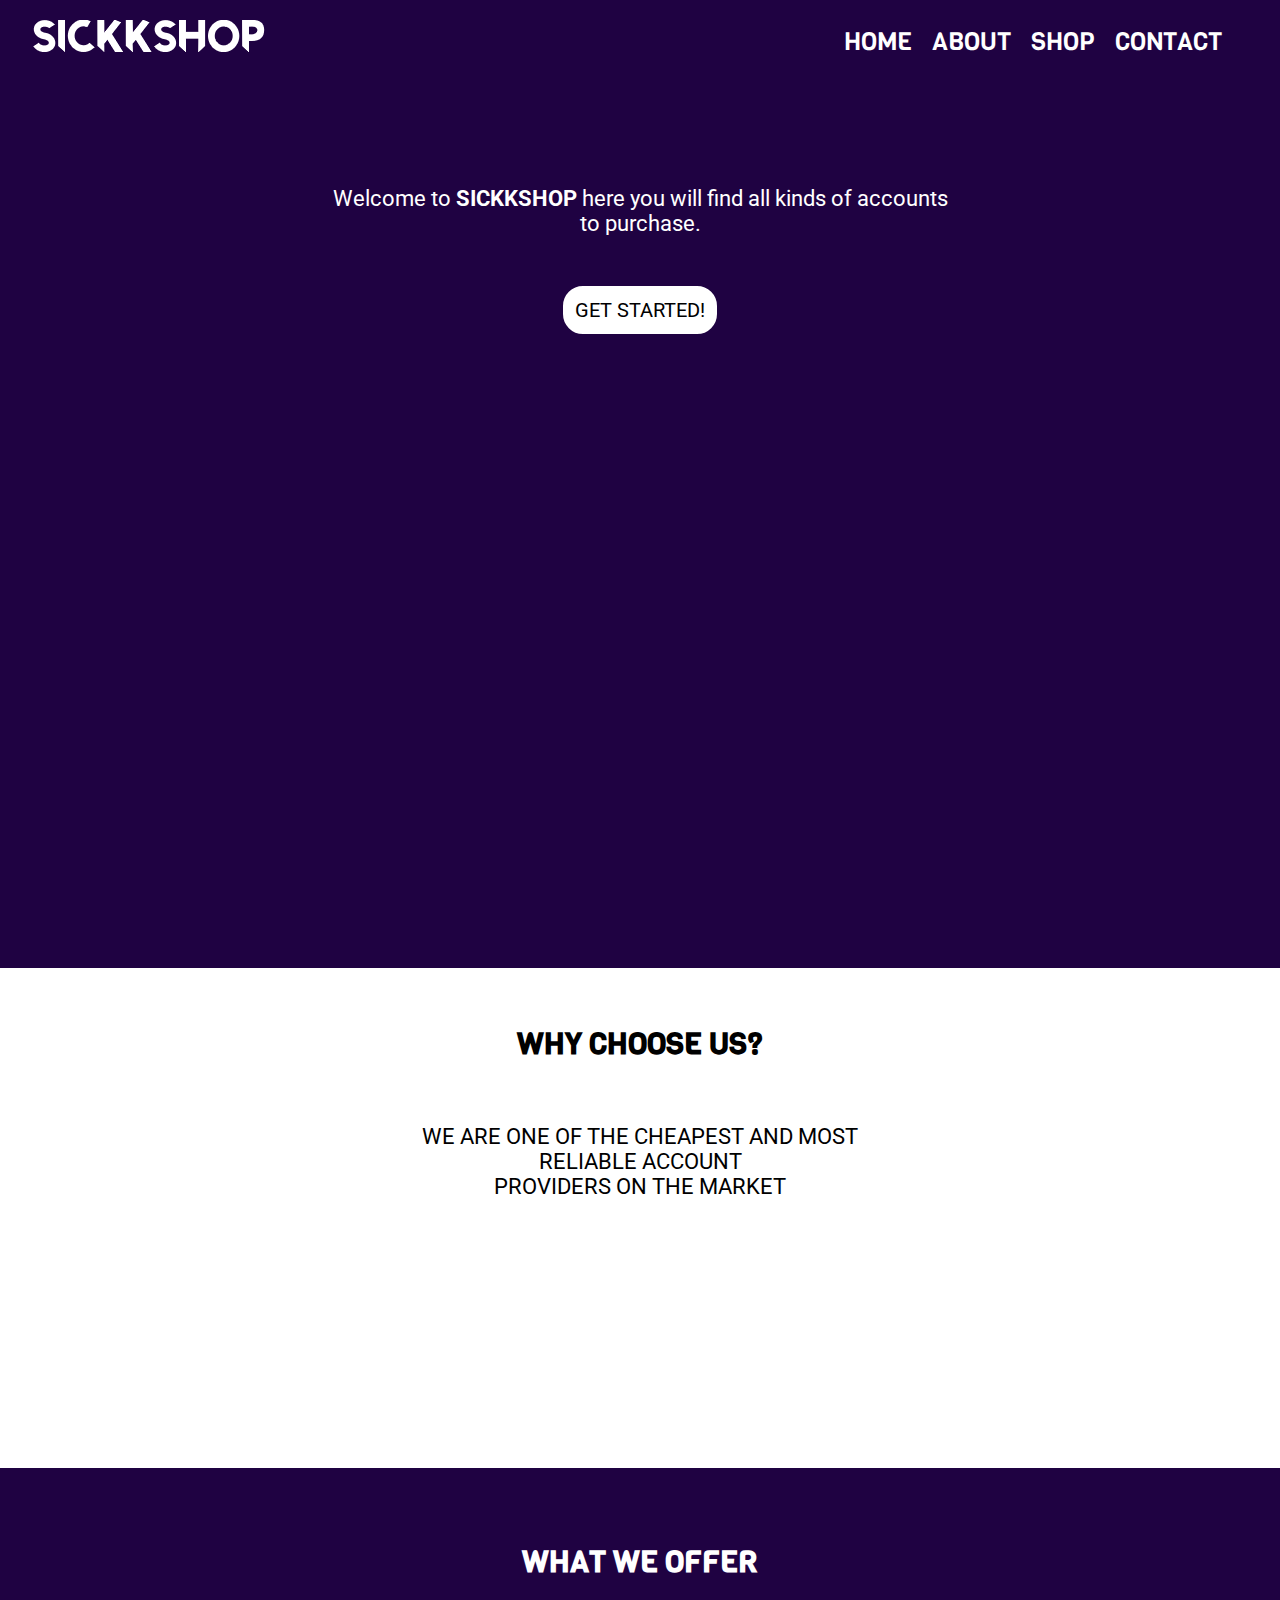
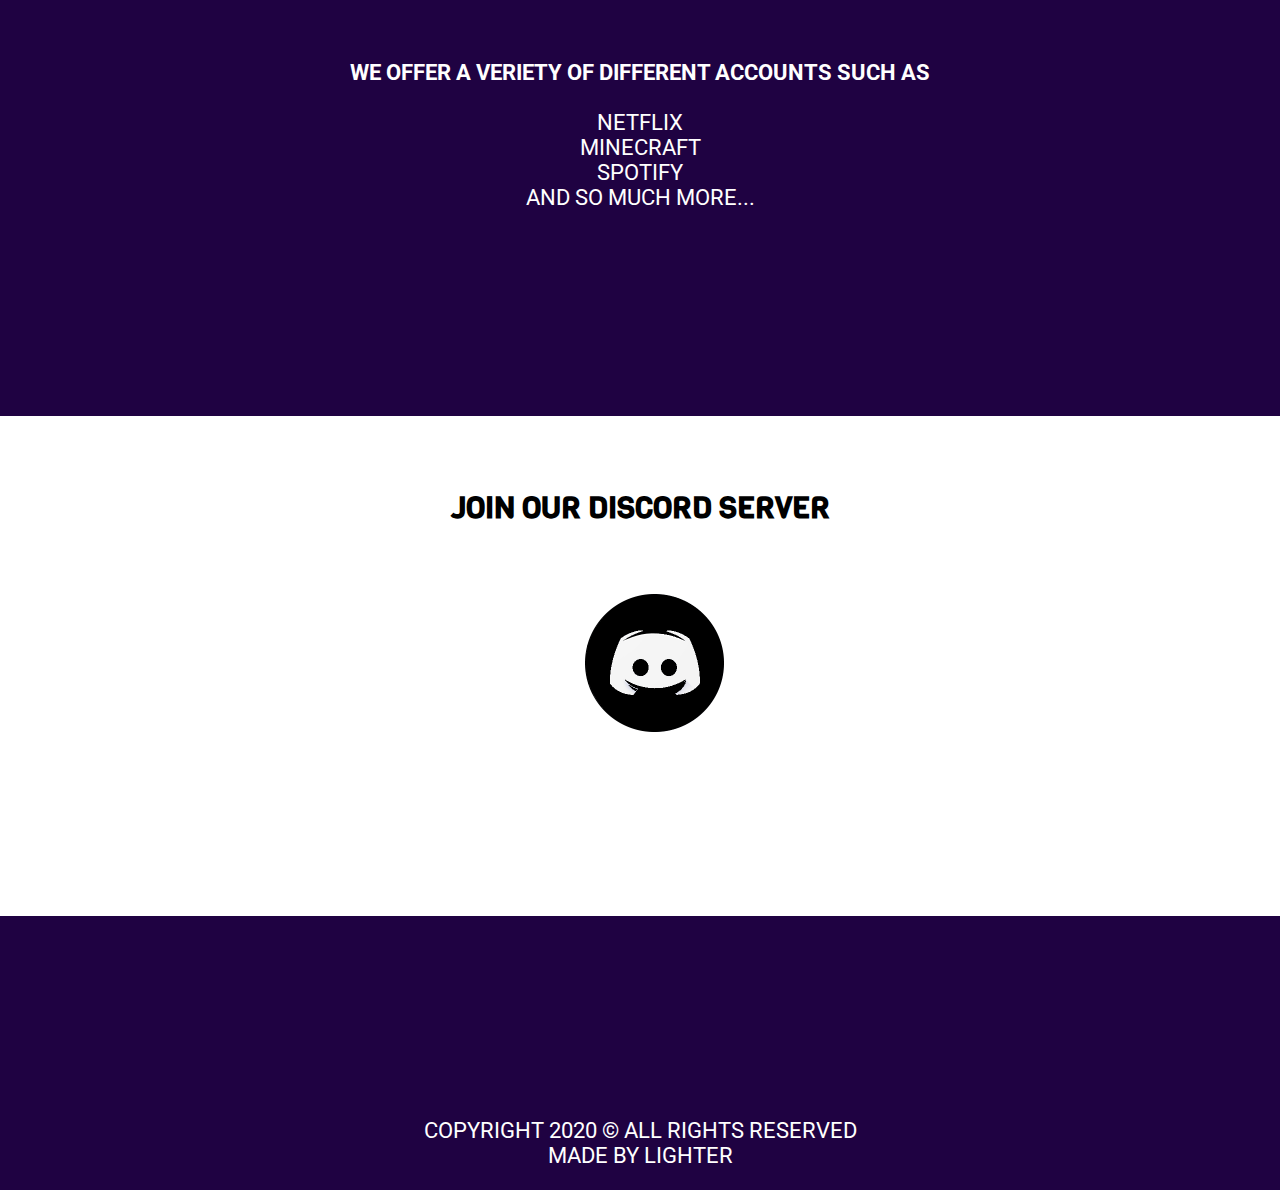
<file: index.html>
<!DOCTYPE html>
<html>
<head>
	<link rel="stylesheet" type="text/css" href="style.css">
	<link href="https://fonts.googleapis.com/css2?family=Roboto:wght@300&family=Viga&display=swap" rel="stylesheet">
	<title></title>
</head>
<body bgcolor="#1F0242">
 <div>
 	<img class="logo" src="logo.png">
 	<ul>
 		<a class="nav" href="index.html">Home</a>
 		<a class="nav" href="#about">About</a>
 		<a class="nav" href="shop.html">Shop</a>
 		<a class="nav" href="#">Contact</a>
 	</ul>
 </div>
 <br>
 	<br>
 		<br>
 	<br>
 		<br>
 	<br>
 <p align="center">
Welcome to <b>SICKKSHOP</b>

	here you will find all kinds of accounts<br>
	to purchase.

	<br>
	<br>
	<br>
	
	<a href="shop.html">
		<button>
		GET STARTED!
	</button>
</a>
</p>

</p>
 </p>
 <br>
 <br>
 <br>
 <br>
 <br>
 <br>
 <br>
 <br>
 <br>
 <br>
 <br>
 <br>
 <br>
 <br>
 <br>
 <br>
 <br>
 <br>
 <br>
 <br>
 <br>
 <br>
 <br>
 <br>
 <br>
 <br>
 <br>
 <br>
 <br>
 <br>
 <br>
 <br>
 <br>
 <br>

 <div class="white">
 	<a name="about"><br>
 	<br>
 	<h1 align="center">WHY CHOOSE US?</h1>
 	<br>
 	<p align="center" class="p-black">
 		We are one of the cheapest and most<br>
 		reliable account
 		<br>providers on the market
 	</p>
 </div>
  <br>
 <br>
 <br>
 <h1 class="h1-white" align="center">WHAT WE OFFER</h1>
 <br>
 <br>
 <p align="center">
 		<b>WE OFFER A VERIETY OF DIFFERENT ACCOUNTS SUCH AS</b><br>
 		<br>
 		NETFLIX
 		<br>
 		MINECRAFT
 		<br>
 		SPOTIFY
 		<br>
 		AND SO MUCH MORE...
 	</p>
 <br>
 <br>
 <br>
 <br>
 <br>
 <br>
 <br>
  <br>
 <br>
 <div class="white">
  <p align="center">
 	<br>
 <br>
 <h1 align="center">JOIN OUR DISCORD SERVER</h1>
 	<br>
 	<p align="center" class="p-black">
 		<a target="_blank" href="https://discord.gg/6JnPKsb"><img align="center" height="150px" width="150px" src="discord.png"></a>
 	</p>
 </div>
 <br>
 <br>
  <br>
 <br>
 <br>
 <br>
  <br>
 <br>
 <br>
 <br>
 <p align="center">   COPYRIGHT 2020 &copy; ALL RIGHTS RESERVED <br>
 MADE BY LIGHTER </p>
</body>
</html>
</file>
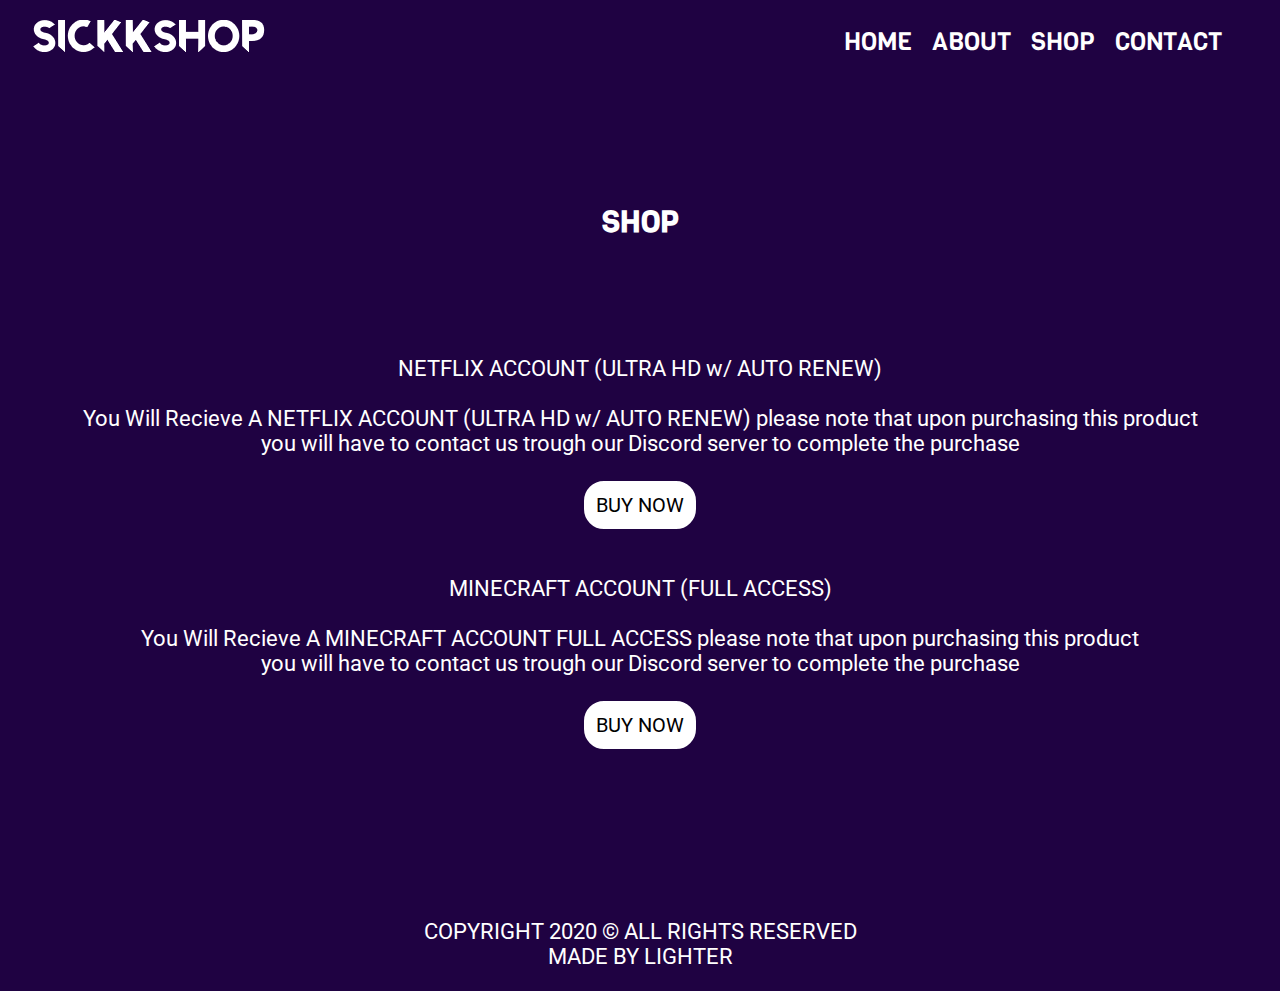
<file: shop.html>
<!DOCTYPE html>
<html>
<head>
	<link rel="stylesheet" type="text/css" href="style.css">
	<link href="https://fonts.googleapis.com/css2?family=Roboto:wght@300&family=Viga&display=swap" rel="stylesheet">
	<script src="https://shoppy.gg/api/embed.js"></script>
	<title></title>
</head>
<body bgcolor="#1F0242">
 <div>
 	<img class="logo" src="logo.png">
 	<ul>
 		<a class="nav" href="index.html">Home</a>
 		<a class="nav" href="index.html#about">About</a>
 		<a class="nav" href="shop.html">Shop</a>
 		<a class="nav" href="#">Contact</a>
 	</ul>
 </div>
 <br>
 	<br>
 		<br>
 	<br>
 	<br>
 		<br>
 	<br>
 	<h1 align="center" class="h1-white">SHOP</h1>
 		<br>
 	<br>
 <br>
  <br>
  <p align="center">NETFLIX ACCOUNT (ULTRA HD w/ AUTO RENEW)
  	<br>
  	<br>
  	You Will Recieve A NETFLIX ACCOUNT (ULTRA HD w/ AUTO RENEW)
  	please note that upon purchasing this product<br> 
  	you will have to contact us trough our Discord server to complete the purchase
  	<br>
  	<br>
  	<button data-shoppy-product="588BB6J">BUY NOW</button>
  	<br>
  	<br>
  	<p align="center">MINECRAFT ACCOUNT (FULL ACCESS)
  	<br>
  	<br>
  	You Will Recieve A MINECRAFT ACCOUNT FULL ACCESS
  	please note that upon purchasing this product<br> 
  	you will have to contact us trough our Discord server to complete the purchase
  	<br>
  	<br>
  	<button data-shoppy-product="lJCEWfl">BUY NOW</button>
  </p> 
 <br>
 <br>
 <br>
  <br>
 <br>
 <br>
 <br>
 <p align="center">   COPYRIGHT 2020 &copy; ALL RIGHTS RESERVED <br>
 MADE BY LIGHTER </p>
</body>
</html>
</file>
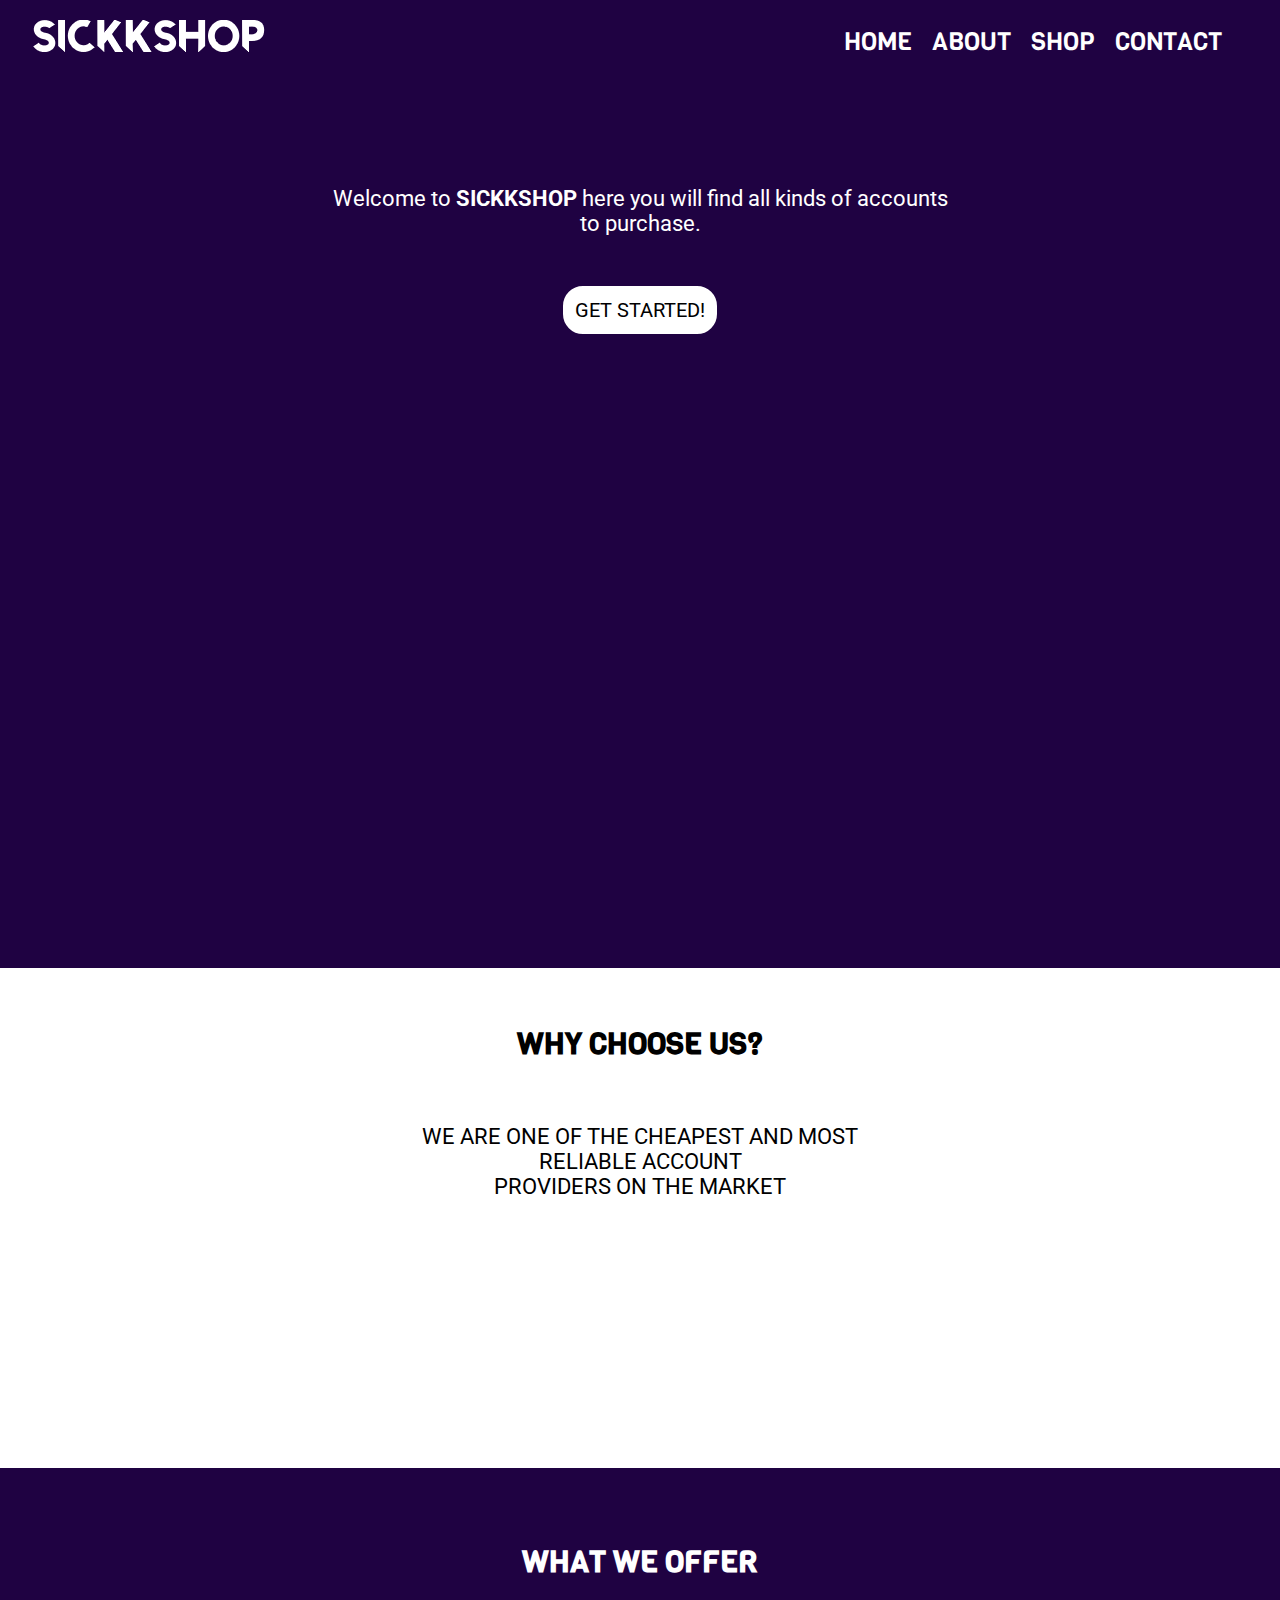
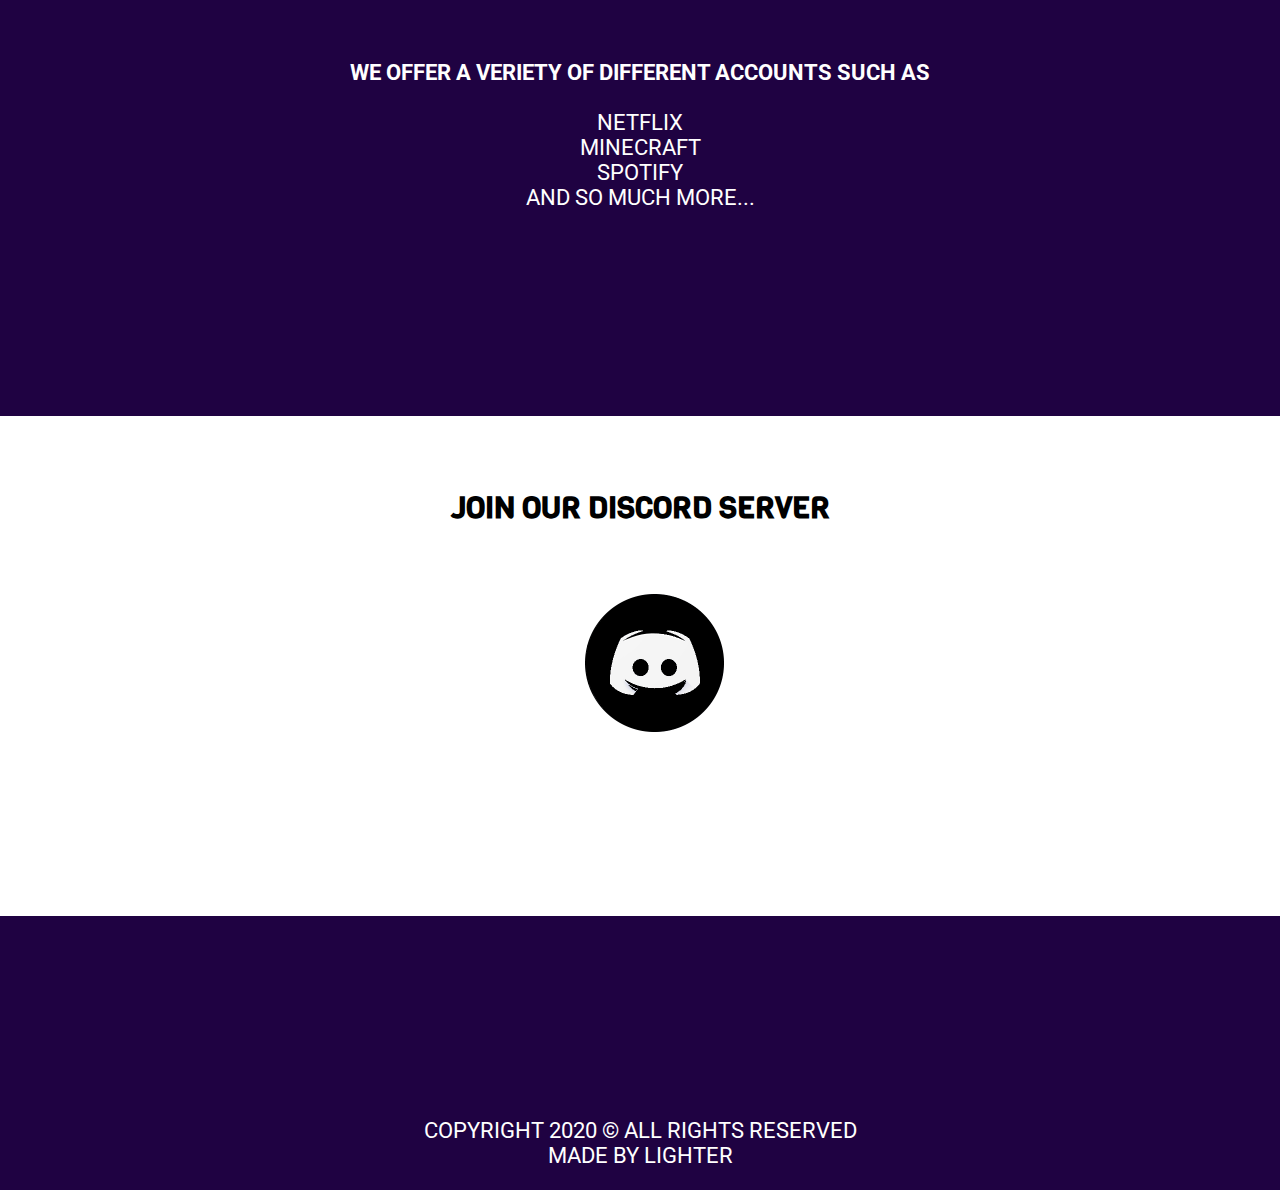
<file: templaze.html>
<!DOCTYPE html>
<html>
<head>
	<link rel="stylesheet" type="text/css" href="style.css">
	<link href="https://fonts.googleapis.com/css2?family=Roboto:wght@300&family=Viga&display=swap" rel="stylesheet">
	<title></title>
</head>
<body bgcolor="#1F0242">
 <div>
 	<img class="logo" src="logo.png">
 	<ul>
 		<a class="nav" href="#">Home</a>
 		<a class="nav" href="#about">About</a>
 		<a class="nav" href="#">Shop</a>
 		<a class="nav" href="#">Contact</a>
 	</ul>
 </div>
 <br>
 	<br>
 		<br>
 	<br>
 		<br>
 	<br>
 <p align="center">
Welcome to <b>SICKKSHOP</b>

	here you will find all kinds of accounts<br>
	to purchase.

	<br>
	<br>
	<br>
	
	<button>
		GET STARTED!
	</button>
 </p>
 <br>
 <br>
 <br>
 <br>
 <br>
 <br>
 <br>
 <br>
 <br>
 <br>
 <br>
 <br>
 <br>
 <br>
 <br>
 <br>
 <br>
 <br>
 <br>
 <br>
 <br>
 <br>
 <br>
 <br>
 <br>
 <br>
 <br>
 <br>
 <br>
 <br>
 <br>
 <br>
 <br>
 <br>

 <div class="white">
 	<a name="about"><br>
 	<br>
 	<h1 align="center">WHY CHOOSE US?</h1>
 	<br>
 	<p align="center" class="p-black">
 		We are one of the cheapest and most<br>
 		reliable account
 		<br>providers on the market
 	</p>
 </div>
  <br>
 <br>
 <br>
 <h1 class="h1-white" align="center">WHAT WE OFFER</h1>
 <br>
 <br>
 <p align="center">
 		<b>WE OFFER A VERIETY OF DIFFERENT ACCOUNTS SUCH AS</b><br>
 		<br>
 		NETFLIX
 		<br>
 		MINECRAFT
 		<br>
 		SPOTIFY
 		<br>
 		AND SO MUCH MORE...
 	</p>
 <br>
 <br>
 <br>
 <br>
 <br>
 <br>
 <br>
  <br>
 <br>
 <div class="white">
  <p align="center">
 	<br>
 <br>
 <h1 align="center">JOIN OUR DISCORD SERVER</h1>
 	<br>
 	<p align="center" class="p-black">
 		<a target="_blank" href="https://discord.gg/6JnPKsb"><img align="center" height="150px" width="150px" src="discord.png"></a>
 	</p>
 </div>
 <br>
 <br>
  <br>
 <br>
 <br>
 <br>
  <br>
 <br>
 <br>
 <br>
 <p align="center">   COPYRIGHT 2020 &copy; ALL RIGHTS RESERVED <br>
 MADE BY LIGHTER </p>
</body>
</html>
</file>
<file: style.css>
body {
  margin: 0;
  padding: 0;
}

ul
{
  display: inline-block;
  text-decoration: none;
  color: white;
  float: right;
  margin-top: 25px;
  margin-right: 50px;

}

.nav
{
  text-decoration: none;
  font-family: 'Viga', sans-serif;
  font-size: 25px;
  color:white;
  padding-left: 8px;
  padding-right: 8px;
  margin-top: 30px;
  text-transform: uppercase;
}

.nav:hover
{
  text-decoration: none;
  font-family: 'Viga', sans-serif;
  font-size: 25px;
  color:#450C9D;
  padding-left: 8px;
  padding-right: 8px;
  margin-top: 30px;
  text-transform: uppercase;
}

img
{
  margin-left: 30px;
}

p
{
  font-family: 'Roboto', sans-serif;
  font-size: 22px;
  color: white;
  text-decoration: none;
}

h2
{
font-family: 'Viga', sans-serif;
}

button
{
  font-size: 20px;
  color: black;
  background-color: white;
  border-radius: 20px;
  border-style: solid;
  border-size:1px;
  border-color: white;
  font-family: 'Roboto', sans-serif;
  padding: 10px;
}

button:hover
{
  font-size: 20px;
  color: white;
  background-color: transparent;
  border-radius: 20px;
  border-style: solid;
  border-size:1px;
  border-color: white;
  font-family: 'Roboto', sans-serif;
  padding: 10px;
}

.white

{

  width:100%;
  height: 500px;
  color:black;
  background-color: white; 
}

h1
{
 font-family: 'Viga', sans-serif;
 font-size: 30px;
 color: black; 
}

.p-black
{
  font-family: 'Roboto', sans-serif;
  font-size: 22px;
  color: black;
  text-transform: uppercase;
}

.h1-white
{
 font-family: 'Viga', sans-serif;
 font-size: 30px;
 color: white; 
}
footer
{
  background-color: white;
  color: black;
  width: 100%;
  height: 70px;
    font-family: 'Roboto', sans-serif;
  font-size: 22px;
}

.logo
{
  margin-top: 20px;
}

.announcment
{
  display: box;
  width: 250px;
  height: 100px;
  background-color: green;
  color: white;
  font-family: 'Roboto', sans-serif;
  font-size: 22px;
}
</file>
